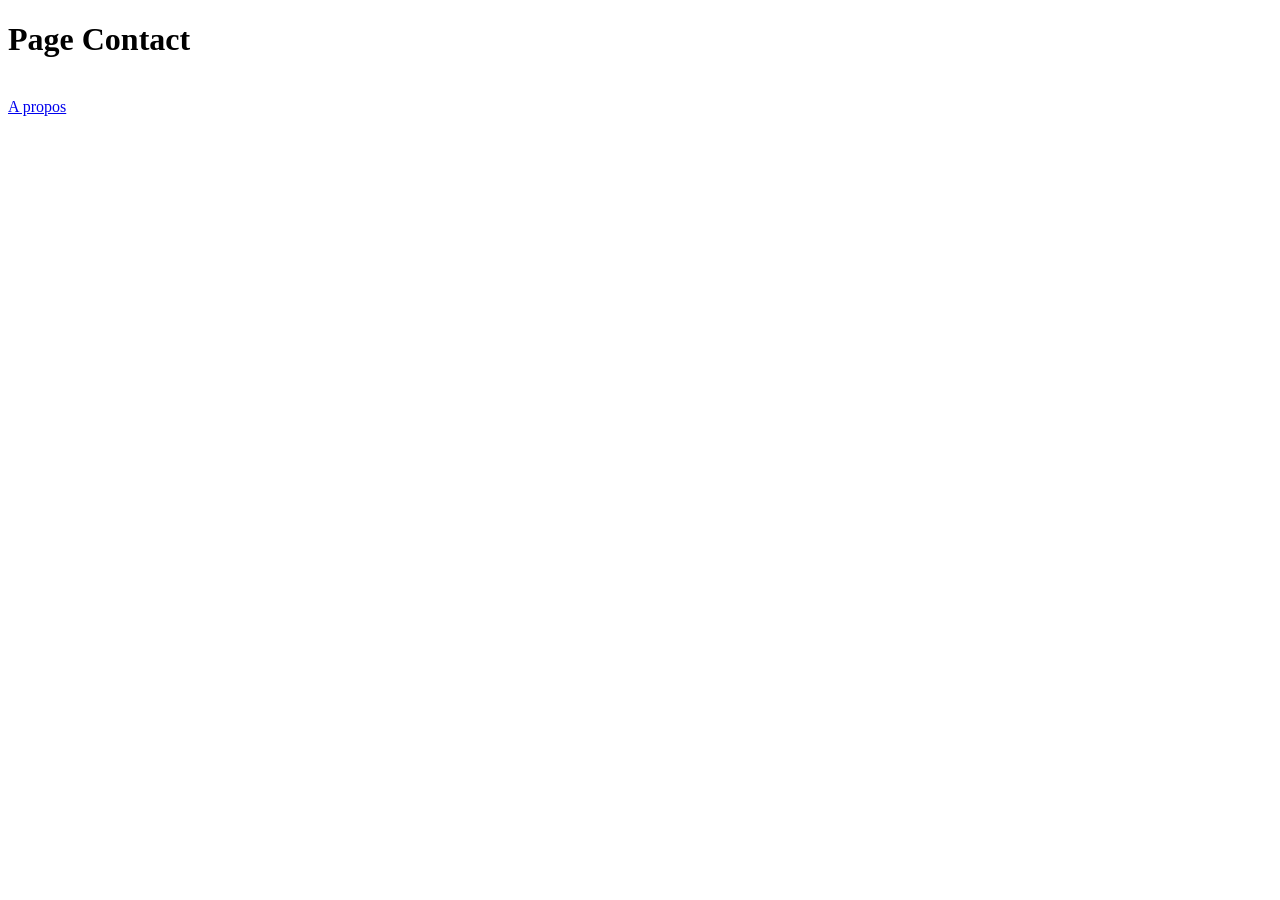
<file: contact.html>
<!DOCTYPE html>
<html lang="en">
<head>
    <meta charset="UTF-8">
    <meta name="viewport" content="width=device-width, initial-scale=1.0">
    <title>Contact</title>
</head>
<body>

    <h1>Page Contact</h1>

    <a href="index.html"></a>

    <br>

    <a href="index.html#apropos">A propos</a>

</body>
</html>
</file>
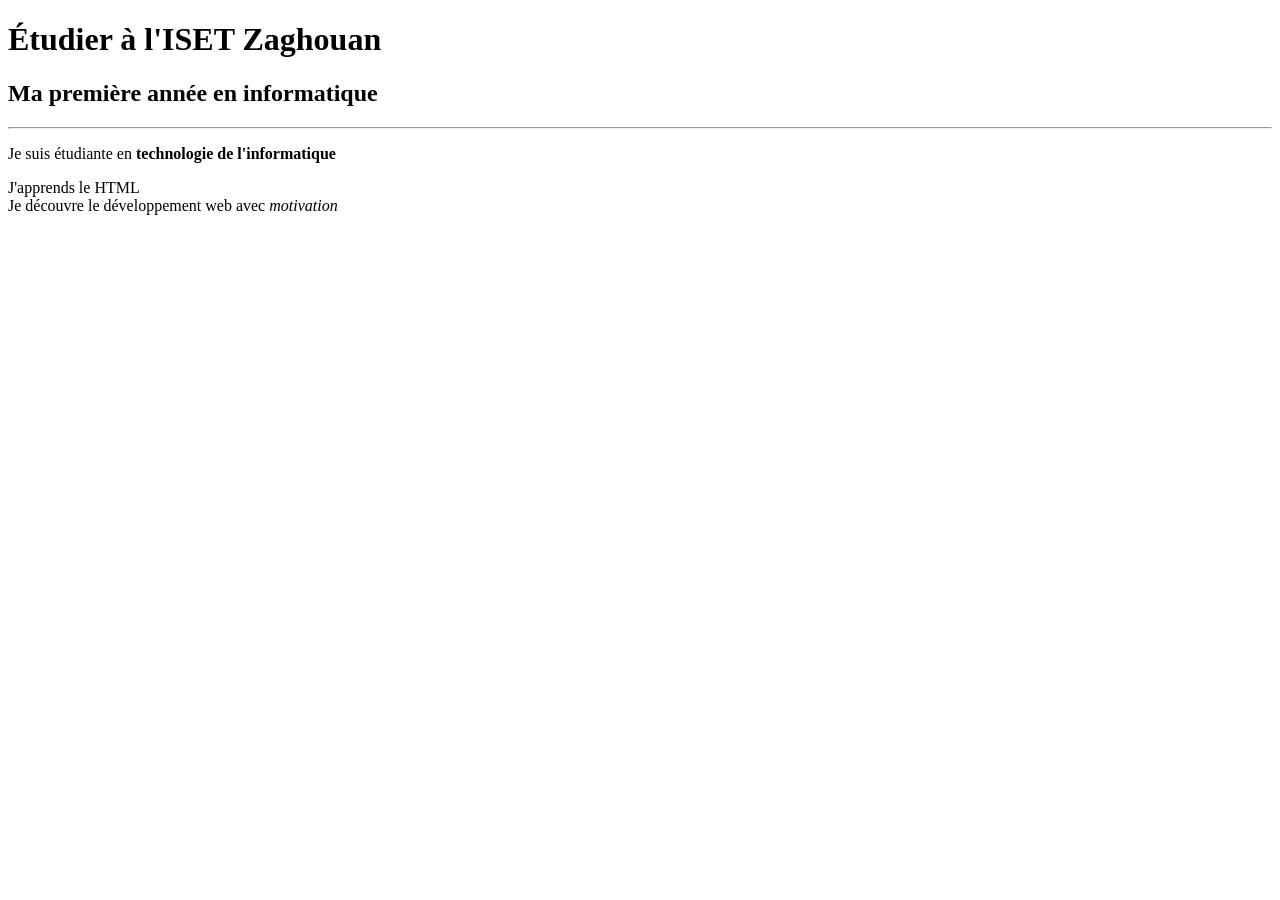
<file: ex2.html>
<!DOCTYPE html>
<html lang="en">
<head>
    <title>Étudier à l'ISET Zaghouan</title>
</head>
<body>

    <h1>Étudier à l'ISET Zaghouan</h1>
    <h2>Ma première année en informatique</h2>
    <hr>
     <p title="Présentation de l'ISET">
        Je suis étudiante en <strong>technologie de l'informatique</strong>
    </p>

    <p>
        J'apprends le HTML <br>
        Je découvre le développement web avec <em>motivation</em>
    </p>

</body>
</html>
</file>
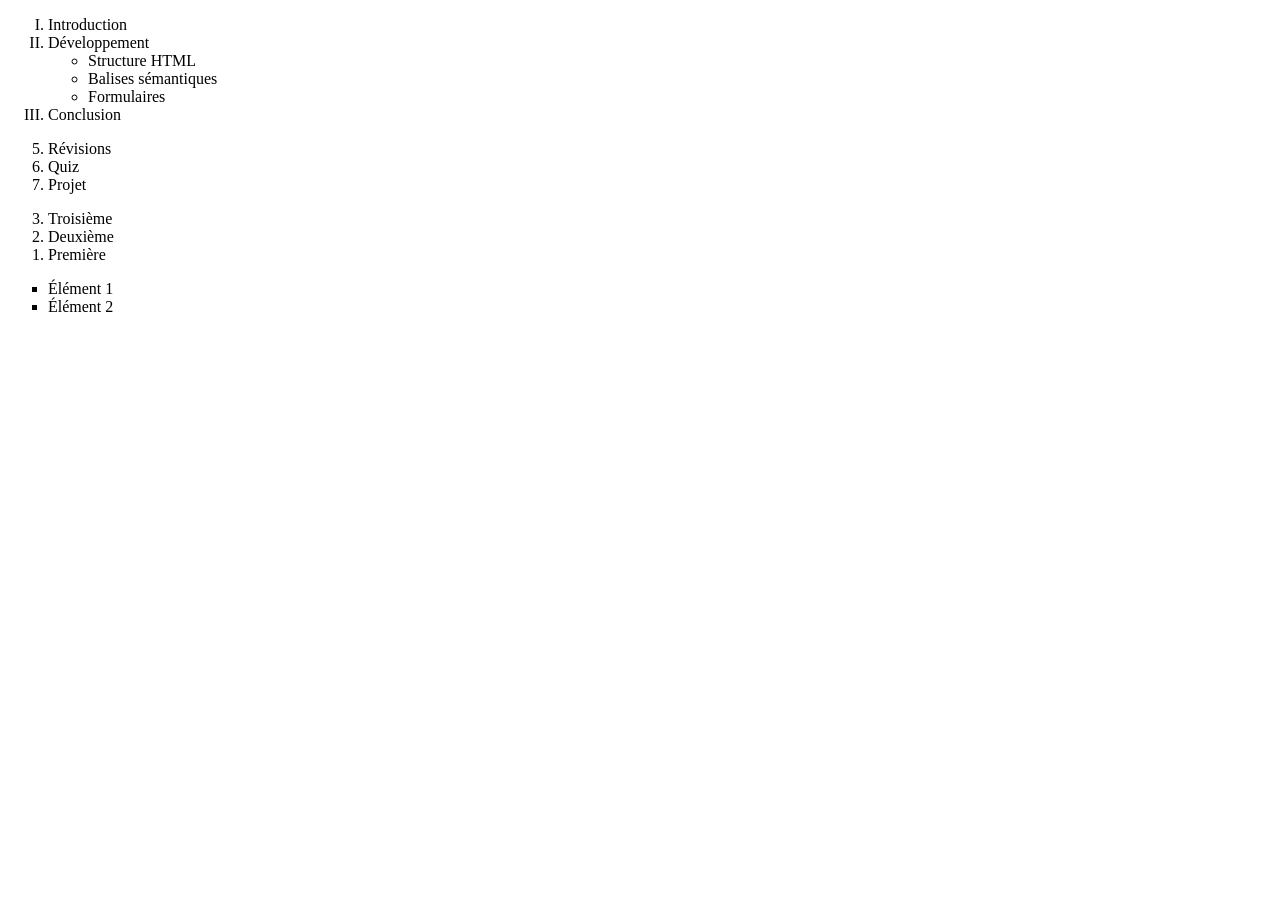
<file: ex5.html>
<!DOCTYPE html>
<html lang="fr">
<head>
    <meta charset="UTF-8">
</head>
<body>

    <ol type="I">
        <li>Introduction</li>
        <li>Développement
            <ul>
                <li>Structure HTML</li>
                <li>Balises sémantiques</li>
                <li>Formulaires</li>
            </ul>
        </li>
        <li>Conclusion</li>
    </ol>

    <ol start="5">
        <li>Révisions</li>
        <li>Quiz</li>
        <li>Projet</li>
    </ol>

    <ol reversed>
        <li>Troisième</li>
        <li>Deuxième</li>
        <li>Première</li>
    </ol>

    <ul style="list-style-type: square">
        <li>Élément 1</li>
        <li>Élément 2</li>
    </ul>

</body>
</html>
</file>
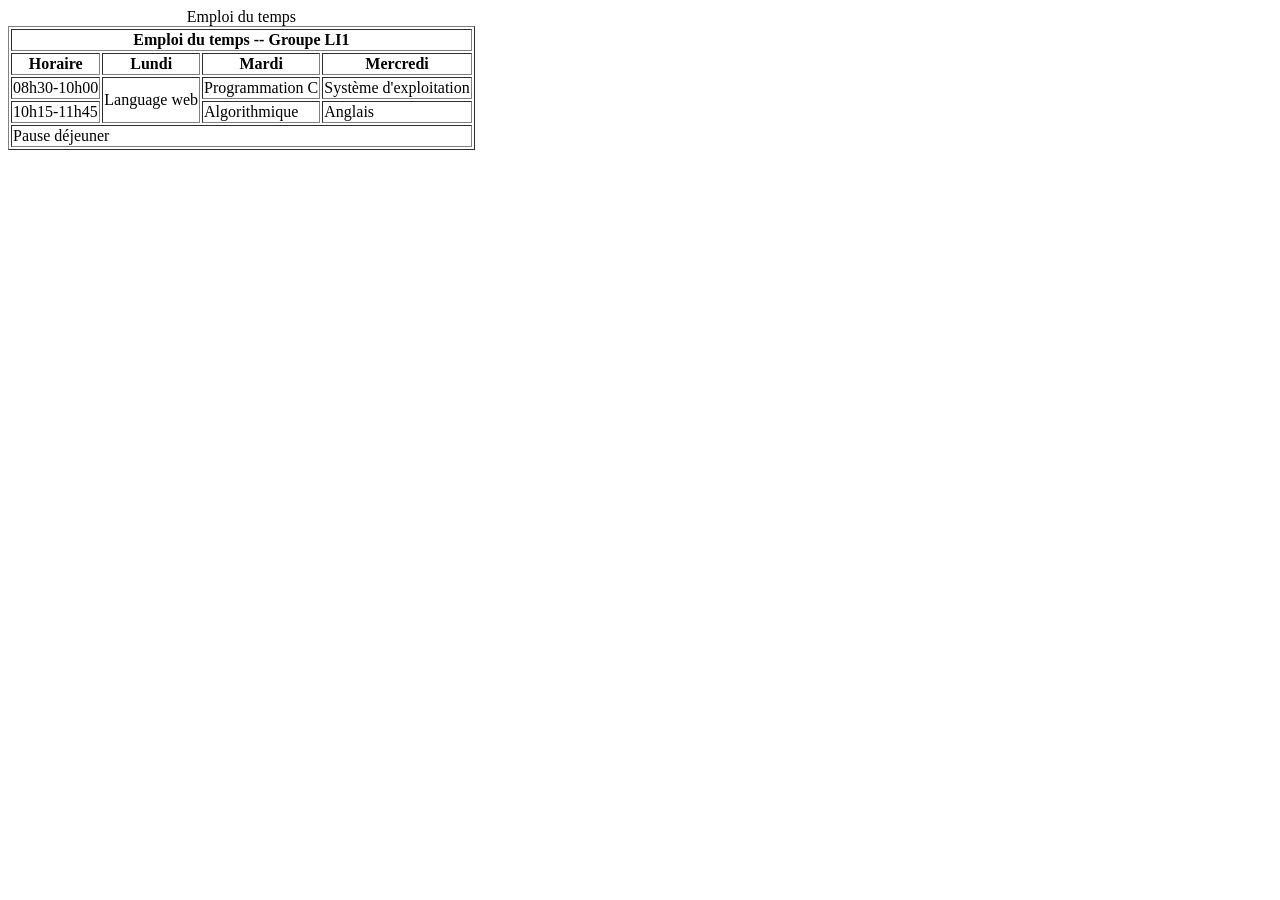
<file: ex6.html>
<!DOCTYPE html>
<html lang="en">
<head>
    <title>Ma page</title>
</head>
<body>
    <table border="1" >
        <caption> Emploi du temps </caption>
        <thead>
            <th colspan="4">Emploi du temps -- Groupe LI1</th>
        </thead>
        <tbody>
            <tr>
                <th>Horaire</th>
                <th>Lundi</th>
                <th>Mardi</th>
                <th>Mercredi</th>
            </tr>
            <tr>
                <td>08h30-10h00</td>
                <td rowspan="2">Language web</td>
                <td>Programmation C</td>
                <td>Système d'exploitation</td>
            </tr>
            <tr>
                <td>10h15-11h45</td>
                <td>Algorithmique</td>
                <td>Anglais</td>
            </tr>
            <tr>
                <td colspan="4">Pause déjeuner</td>
            </tr>
        </tbody>
    </table>
</body>
</html>
</file>
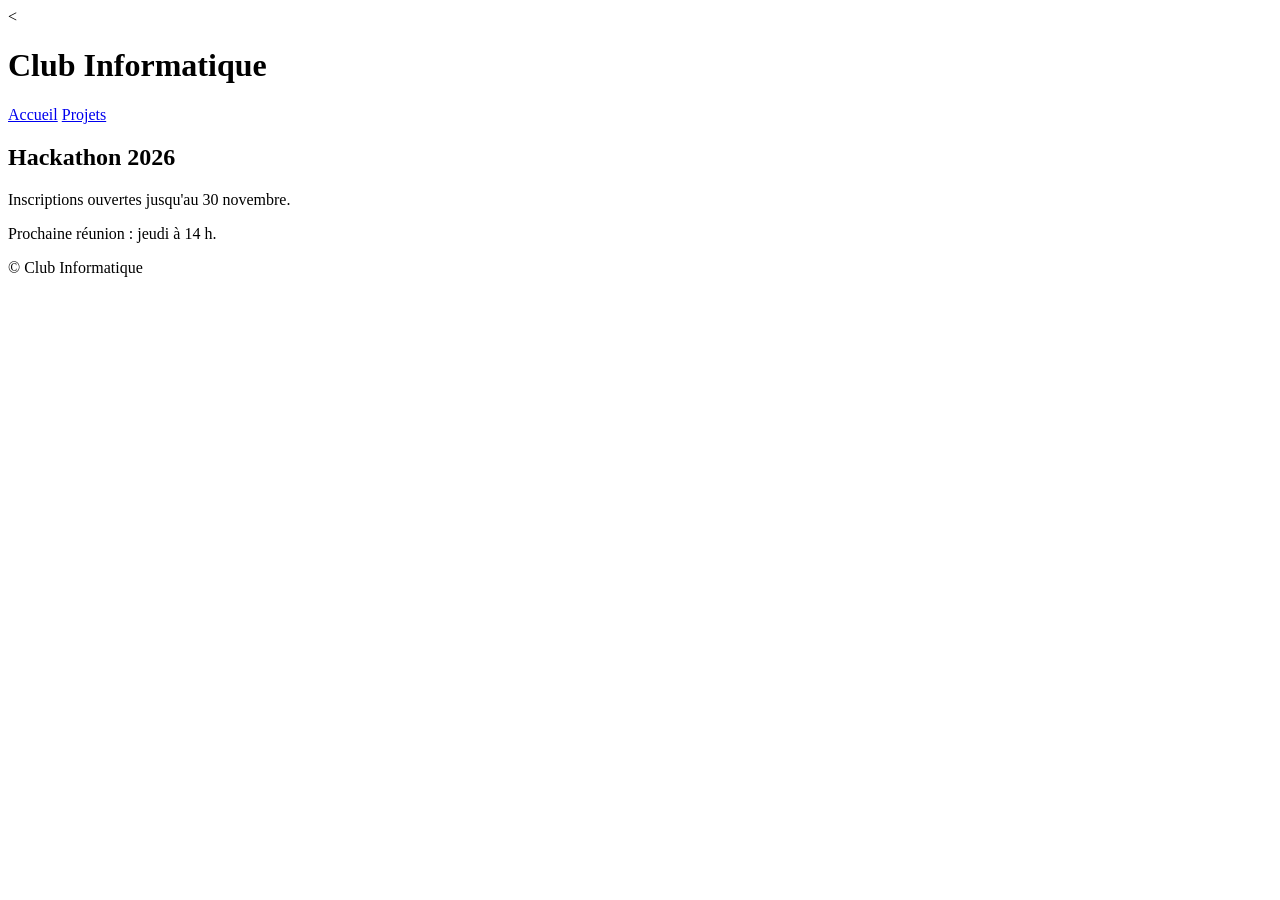
<file: exc3.html>
<<!DOCTYPE html>
<html lanf="en">
<head>
    <title>Club Informatique</title>
</head>
<body>
    <header class="entete">
        <h1>Club Informatique</h1>
        <nav class="menu">
            <a href="index.html">Accueil</a>
            <a href="projets.html">Projets</a>
        </nav>
    </header>

    <main class="contenu">
        <section class="rubrique">
            <article class="billet">
                <h2>Hackathon 2026</h2>
                <p>Inscriptions ouvertes jusqu'au 30 novembre.</p>
            </article>
        </section>

        <aside class="lateral">
            <p>Prochaine réunion : jeudi à 14 h.</p>
        </aside>
    </main>

    <footer class="pied">
        <p>© Club Informatique</p>
    </footer>
</body>
</html>
</file>
